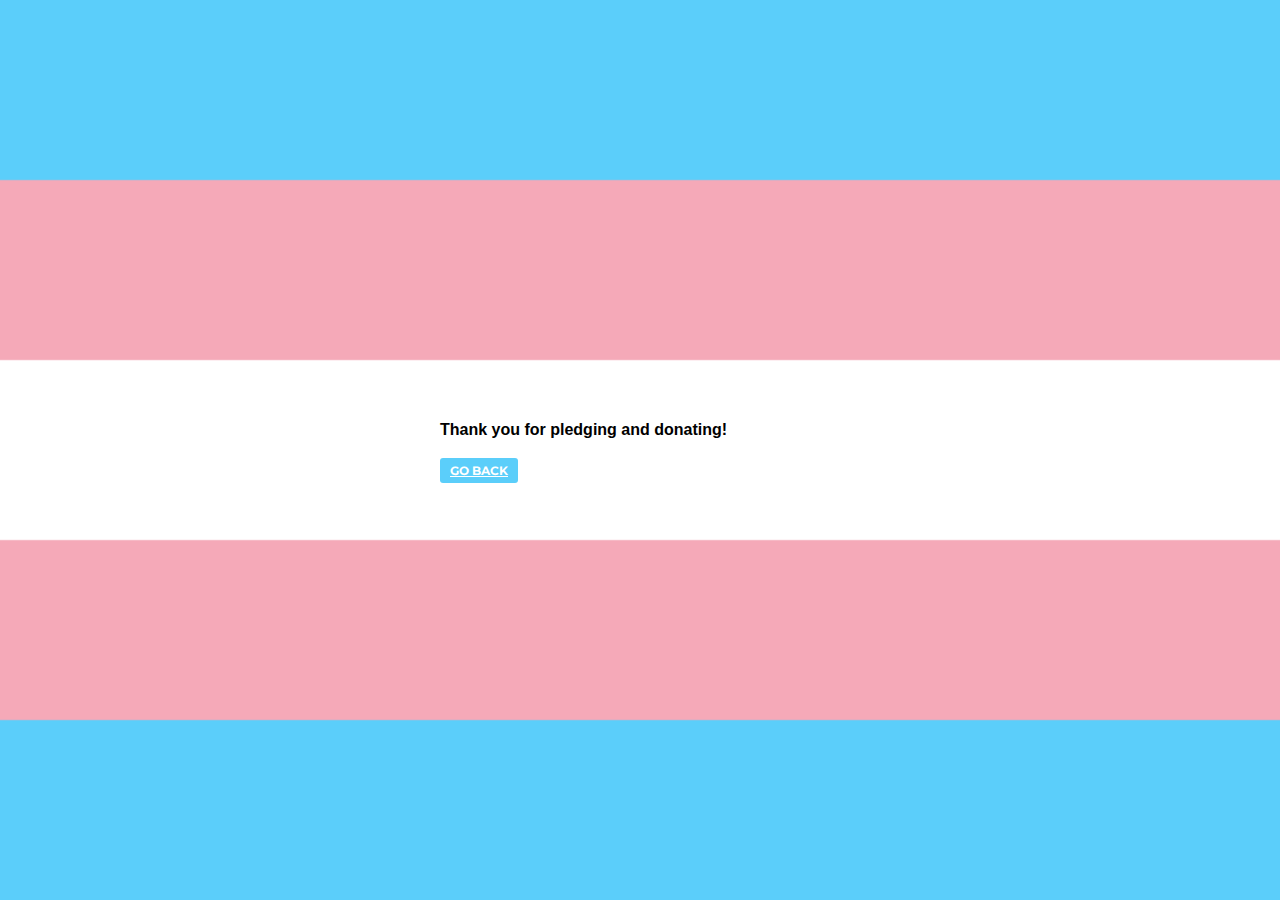
<file: pledgedonate.html>
<!DOCTYPE html>
<html>
<head>
	<title>Thank you</title>
    <link href="thankpage.css" rel="stylesheet">
	
    <link href="https://fonts.googleapis.com/css?family=Montserrat:400,700" rel="stylesheet" type="text/css">
	<body>
	<div class="center-div">
		<h4 class="text">Thank you for pledging and donating!</h3>	
		<div class="row">
		<div class="col-lg-12 text-center">
		<a href="index.html" button type="button" onClick="onClick()" class="btn-xl">Go back</button></a>
	</div>
	</div>

	</body>
</head>
</html>
</file>
<file: thankpage.css>
body {
  /* Location of the image */
  background-image: url(img/flag.png);
  
  /* Background image is centered vertically and horizontally at all times */
  background-position: center center;
  
  /* Background image doesn't tile */
  background-repeat: no-repeat;
  
  /* Background image is fixed in the viewport so that it doesn't move when 
     the content's height is greater than the image's height */
  background-attachment: fixed;
  
  /* This is what makes the background image rescale based
     on the container's size */
  background-size: cover;
  
  /* Set a background color that will be displayed
     while the background image is loading */
  background-color: #464646;
}

.center-div {
  position: absolute;
  margin: auto;
  top: 0;
  right: 0;
  bottom: 0;
  left: 0;
  width: 400px;
  height: 100px;
}

.text {
	font-family: Helvetica;
}

.btn-xl {
  color: white;
  background-color: #5bcefa;
  border-color: #5bcefa;
  font-family: "Montserrat", "Helvetica Neue", Helvetica, Arial, sans-serif;
  text-transform: uppercase;
  font-weight: 700;
  border-radius: 3px;
  font-size: 12px;
  padding: 5px 10px;
}
</file>
